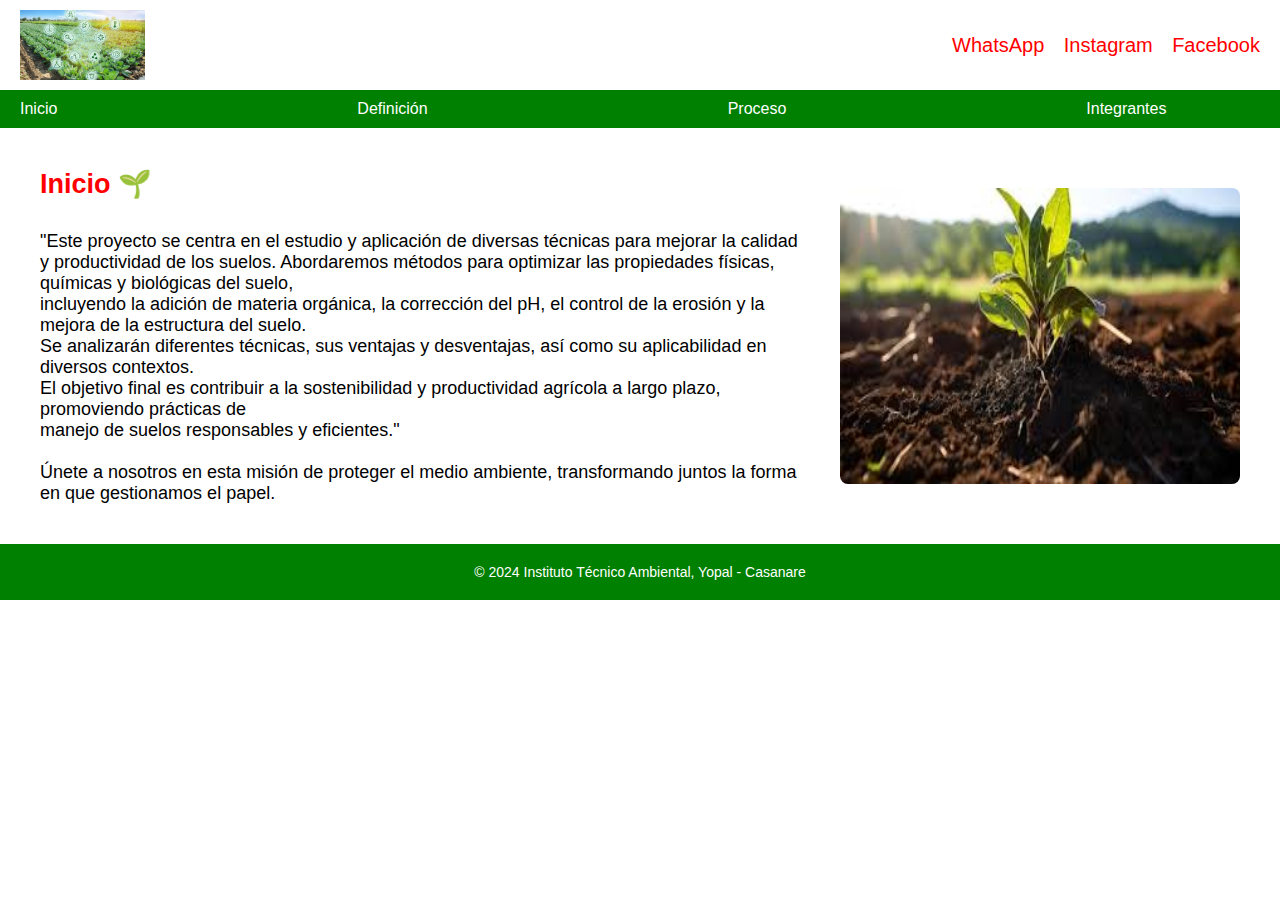
<file: index.html>
<!DOCTYPE html>
<html lang="es">
<head>
    <meta charset="UTF-8">
    <meta name="viewport" content="width=device-width, initial-scale=1.0">
    <title>Inicio</title>
    <link rel="stylesheet" href="estilo.css"> 
</head>
<body>

    <div class="top-bar">
        <img src="logo.jpg" alt="Logo"> 
        <div class="social-icons">
            <a href="https://wa.me/+573106732497" target="_blank">WhatsApp</a>
            <a href="https://www.instagram.com/recicla_papel/" target="_blank">Instagram</a>
            <a href="https://www.facebook.com/RecycledPaperProject" target="_blank">Facebook</a>
        </div>
    </div>

    <div class="bottom-bar">
        <a href="index.html">Inicio</a>
        <a href="definicion.html">Definición</a>
        <a href="proceso.html">Proceso</a>
        <a href="integrantes.html">Integrantes</a>
    </div>

    <div class="content">
        <div class="text">
            <h2>Inicio 🌱</h2>
            <br>
            <p>"Este proyecto se centra en el estudio y aplicación de diversas técnicas para mejorar la calidad  <p>
            <p>y productividad de los suelos.  Abordaremos métodos para optimizar las propiedades físicas, químicas y biológicas del suelo, <p>
            <p>incluyendo la adición de materia orgánica, la corrección del pH, el control de la erosión y la mejora de la estructura del suelo.  <p>
            <p>Se analizarán diferentes técnicas, sus ventajas y desventajas, así como su aplicabilidad en diversos contextos. <p>
            <p>El objetivo final es contribuir a la sostenibilidad y productividad agrícola a largo plazo, promoviendo prácticas de  <p>
            <p>manejo de suelos responsables y eficientes." <p>
             
          
            <br>
            <p>Únete a nosotros en esta misión de proteger el medio ambiente, transformando juntos la forma en que gestionamos el papel.</p>
        </div>
        <img src="imagen-principal.jpeg" alt="Imagen Principal" class="main-image">
    </div>
<footer>
<p>&copy; 2024 Instituto Técnico Ambiental, Yopal - Casanare</p>
</footer>
</body>
</html>
</file>
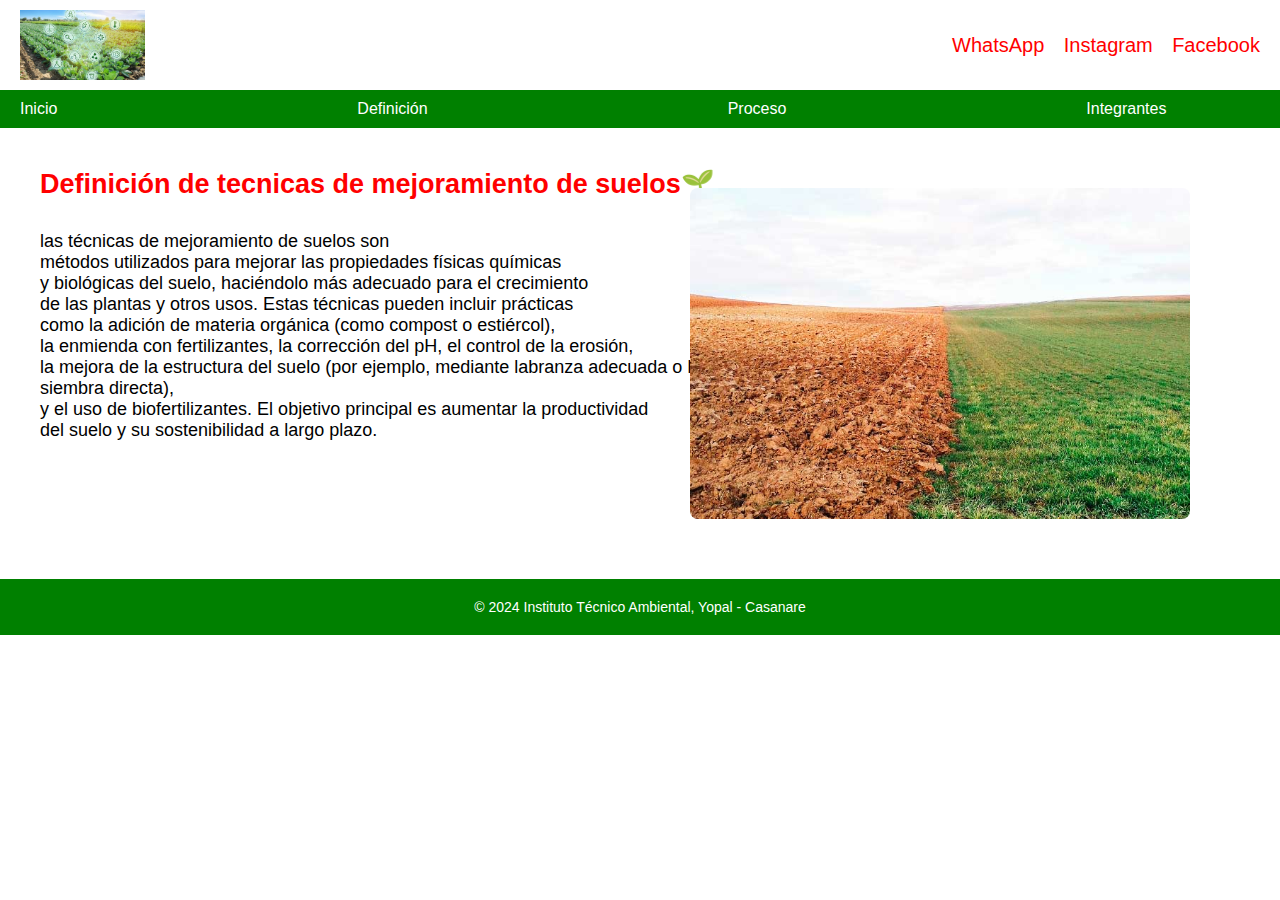
<file: definicion.html>
<!DOCTYPE html>
<html lang="es">
<head>
    <meta charset="UTF-8">
    <meta name="viewport" content="width=device-width, initial-scale=1.0">
    <title>Definición</title>
    <link rel="stylesheet" href="estilo.css"> <!-- Enlazando el CSS -->
</head>
<body>

    <div class="top-bar">
        <img src="logo.jpg" alt="Logo">
        <div class="social-icons">
            <a href="https://wa.me/1234567890" target="_blank">WhatsApp</a>
            <a href="https://instagram.com/tu_cuenta" target="_blank">Instagram</a>
            <a href="https://facebook.com/tu_pagina" target="_blank">Facebook</a>
        </div>
    </div>

    <div class="bottom-bar">
        <a href="index.html">Inicio</a>
        <a href="definicion.html">Definición</a>
        <a href="proceso.html">Proceso</a>
        <a href="integrantes.html">Integrantes</a>
    </div>

    <div class="content">
        <div class="text">
            <h2>Definición de tecnicas de mejoramiento de suelos🌱</h2>
            <br>
           <p>las técnicas de mejoramiento de suelos son<p>
           <p>métodos utilizados para mejorar las propiedades físicas químicas<p>
           <p>y biológicas del suelo, haciéndolo más adecuado para el crecimiento<p>
           <p>de las plantas y otros usos. Estas técnicas pueden incluir prácticas<p> 
           <p>como la adición de materia orgánica (como compost o estiércol),<p>
           <p>la enmienda con fertilizantes, la corrección del pH, el control de la erosión,<p>
           <p>la mejora de la estructura del suelo (por ejemplo, mediante labranza adecuada o la siembra directa),<p>
           <p>y el uso de biofertilizantes. El objetivo principal es aumentar la productividad<p> 
           <p>del suelo y su sostenibilidad a largo plazo.<p>
        
       
        </div>
        <img src="tierra.jpg" alt="Imagen Definición" class="Imagen2">
    </div>
<footer>
<p>&copy; 2024 Instituto Técnico Ambiental, Yopal - Casanare</p>
</footer>
</body>
</html>
</file>
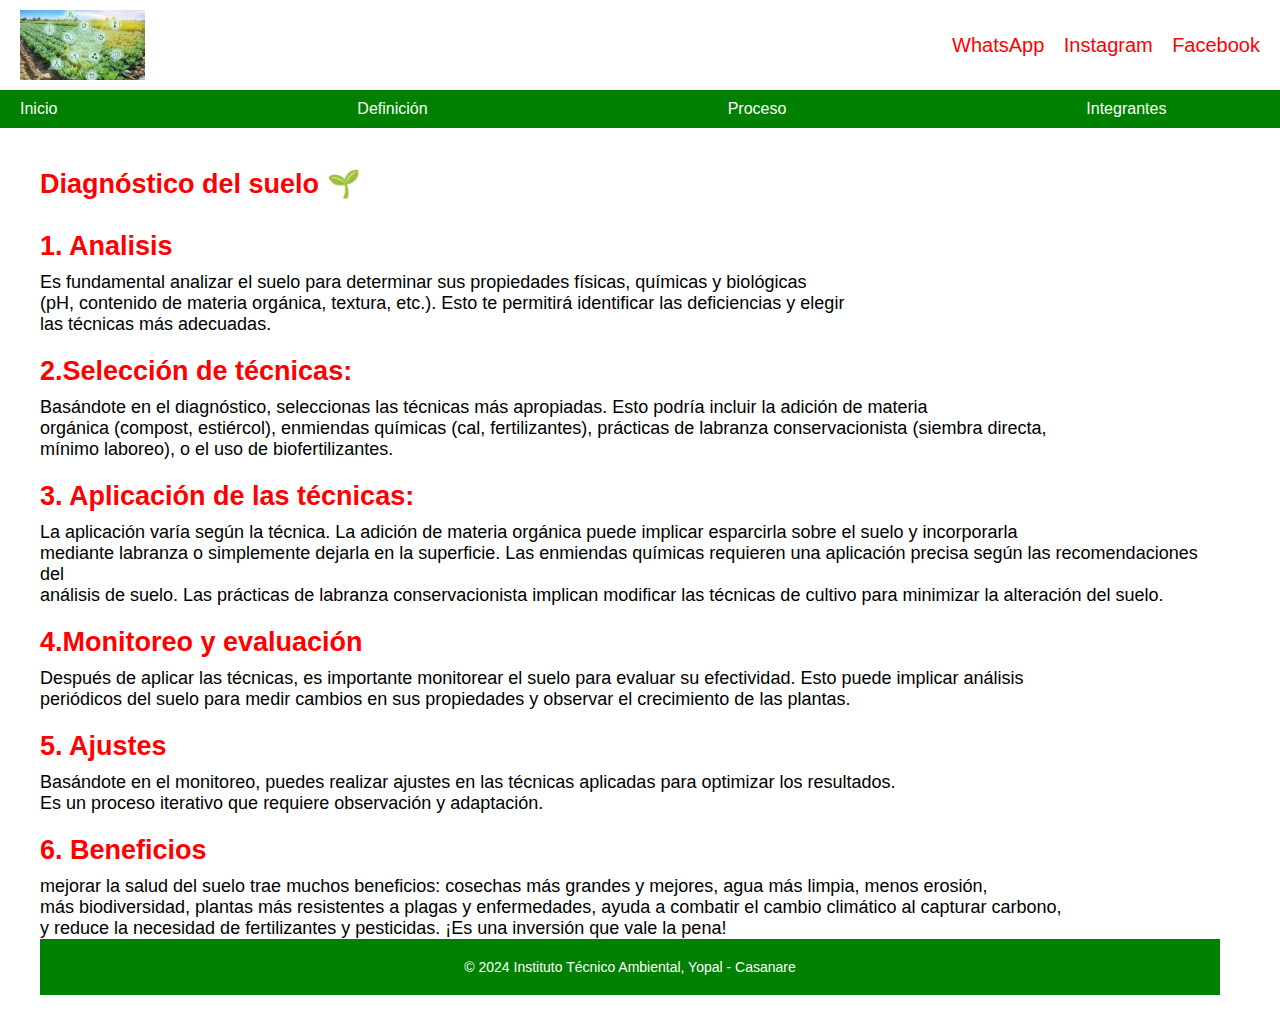
<file: proceso.html>
<!DOCTYPE html>
<html lang="es">
<head>
    <meta charset="UTF-8">
    <meta name="viewport" content="width=device-width, initial-scale=1.0">
    <title>Galería</title>
    <link rel="stylesheet" href="estilo.css"> <!-- Enlazando el CSS -->
</head>
<body>

    <div class="top-bar">
        <img src="logo.jpg" alt="Logo"> <!-- Reemplaza 'logo.png' con la ruta de tu logo -->
        <div class="social-icons">
            <a href="https://wa.me/1234567890" target="_blank">WhatsApp</a>
            <a href="https://instagram.com/tu_cuenta" target="_blank">Instagram</a>
            <a href="https://facebook.com/tu_pagina" target="_blank">Facebook</a>
        </div>
    </div>

    <div class="bottom-bar">
        <a href="index.html">Inicio</a>
        <a href="definicion.html">Definición</a>
        <a href="proceso.html">Proceso</a>
        <a href="integrantes.html">Integrantes</a>
    </div>

    <div class="content">
        <div class="text">
            <h2>Diagnóstico del suelo 🌱</h2>
            <br>
         <div class="process">
        <h2>1. Analisis</h2>
        <p>Es fundamental analizar el suelo para determinar sus propiedades físicas, químicas y biológicas <p>
        <p>(pH, contenido de materia orgánica, textura, etc.). Esto te permitirá identificar las deficiencias y elegir <p>
        <p>las técnicas más adecuadas. <p>
        
        <br>
        <h2>2.Selección de técnicas:</h2>
        <p> Basándote en el diagnóstico, seleccionas las técnicas más apropiadas.  Esto podría incluir la adición de materia<p>
        <p> orgánica (compost, estiércol), enmiendas químicas (cal, fertilizantes), prácticas de labranza conservacionista (siembra directa,<p>
        <p> mínimo laboreo), o el uso de biofertilizantes.<p>
        
        <br>
        <h2>3. Aplicación de las técnicas:</h2>
        <p> La aplicación varía según la técnica.  La adición de materia orgánica puede implicar esparcirla sobre el suelo y incorporarla <p>
        <p> mediante labranza o simplemente dejarla en la superficie. Las enmiendas químicas requieren una aplicación precisa según las recomendaciones del<p> 
        <p> análisis de suelo. Las prácticas de labranza conservacionista implican modificar las técnicas de cultivo para minimizar la alteración del suelo.<p>
       
        <br>
        <h2>4.Monitoreo y evaluación</h2>
        <p> Después de aplicar las técnicas, es importante monitorear el suelo para evaluar su efectividad.  Esto puede implicar análisis <p>
        <p> periódicos del suelo para medir cambios en sus propiedades y observar el crecimiento de las plantas.<p>
       
        <br>
        <h2>5. Ajustes</h2>
        <p> Basándote en el monitoreo, puedes realizar ajustes en las técnicas aplicadas para optimizar los resultados.<p>
        <p> Es un proceso iterativo que requiere observación y adaptación.<p>
       
        <br>
        <h2>6. Beneficios</h2>
        <p> mejorar la salud del suelo trae muchos beneficios: cosechas más grandes y mejores, agua más limpia, menos erosión, <p> 
        <p> más biodiversidad, plantas más resistentes a plagas y enfermedades, ayuda a combatir el cambio climático al capturar carbono, <p>
        <p> y reduce la necesidad de fertilizantes y pesticidas. ¡Es una inversión que vale la pena! <p>
       
    </div>

<footer>
<p>&copy; 2024 Instituto Técnico Ambiental, Yopal - Casanare</p>
</footer>
</body>
</html>
</file>
<file: estilo.css>
* {
    margin: 0;
    padding: 0;
    box-sizing: border-box;
}

body {
    font-family: Arial, sans-serif;
    background-color: white;
}

.top-bar {
    display: flex;
    align-items: center;
    justify-content: space-between;
    padding: 10px 20px;
    background-color: white;
    color: white;
}

.bottom-bar {
    display: flex;
    align-items: center;
    justify-content: space-between;
    padding: 10px 20px;
    background-color: green;
    color: white;
}

.top-bar img {
    height: 70px;
}

.top-bar .social-icons a {
    margin-left: 15px;
    color: red;
    font-size: 20px;
    text-decoration: none;
}

.main-image {
    width: 100%; 
    max-width: 400px; 
    height: auto; 
    margin: 20px 0; 
    border-radius: 8px; 
    display: block; 
}

.Imagen2 {
    width: 100%; 
    max-width: 500px; 
    height: auto; 
    margin: 20px 0; 
    border-radius: 8px; 
    display: block; 
    position: relative;
    left: -50px;
}

.imagen3 {
    width: 100%; 
    max-width: 400px; 
    height: auto; 
    margin: 20px 0; 
    border-radius: 8px; 
    display: block; 
    position: relative;
    left: -50px;
}

.bottom-bar a {
    color: white;
    margin-right: 300px;
    text-decoration: none;
}

.bottom-bar a:hover {
    text-decoration: underline;
}

.content {
    display: flex;
    padding: 40px;
}

.content .text {
    flex: 1;
    font-size: 18px;
    padding-right: 20px;
}


h2 {
    color: red; 
    margin-bottom: 10px; 
}

/* Estilos para el pie de página */
footer {
    background-color:green;
    color: white;
    padding: 20px 0;
    text-align: center;
    position: relative;
    bottom: 0;
    width: 100%;
}

.footer-content {
    max-width: 1200px;
    margin: 0 auto;
}

footer p {
    margin: 0;
    font-size: 14px;
}
</file>
